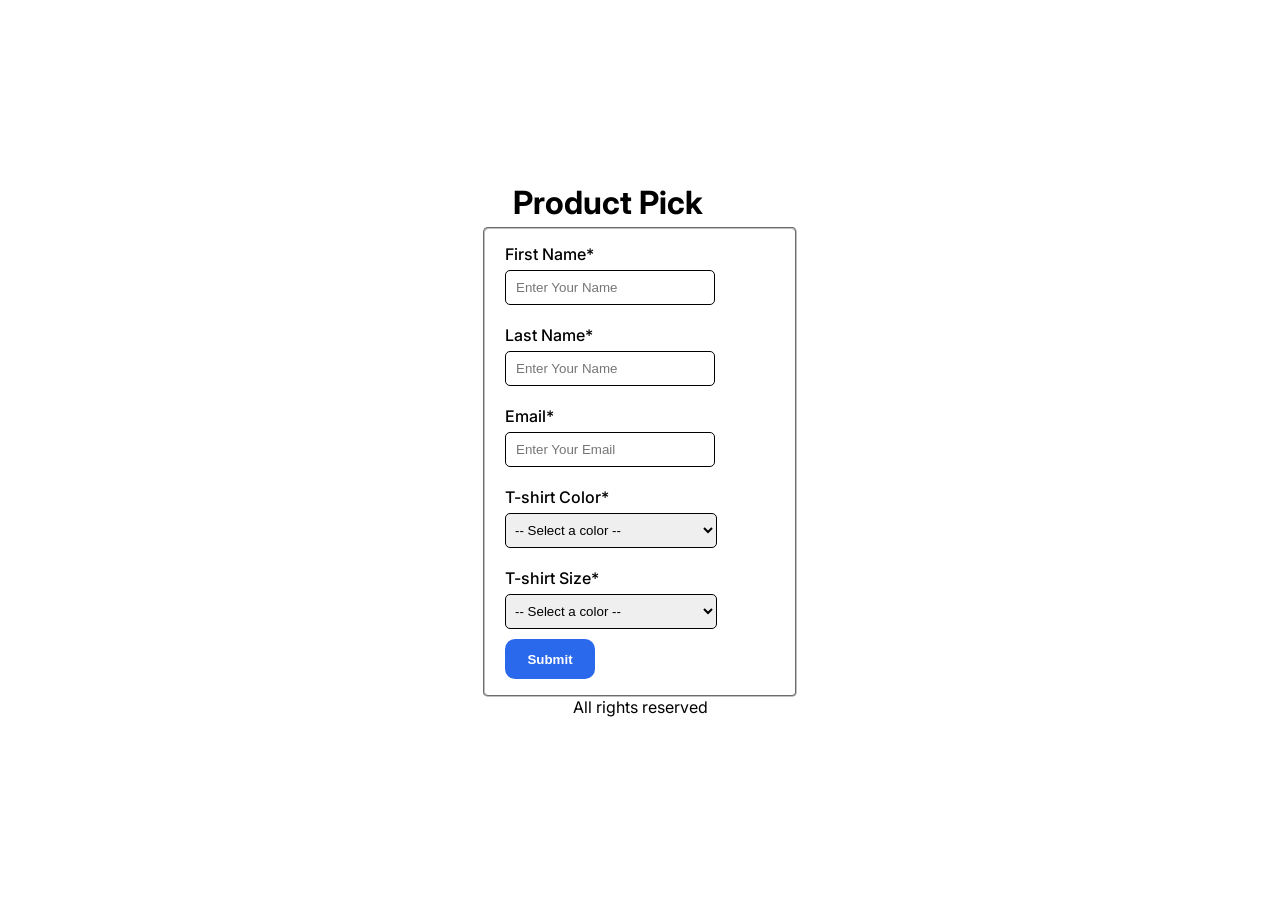
<file: Index.html>
<!DOCTYPE html>
<html lang="en">
<head>
    <meta charset="UTF-8">
    <meta name="viewport" content="width=device-width, initial-scale=1.0">
    <title>Form Control</title>

<!-- this is a google font link -->
 <link rel="preconnect" href="https://fonts.googleapis.com">
<link rel="preconnect" href="https://fonts.gstatic.com" crossorigin>
<link href="https://fonts.googleapis.com/css2?family=Inter:ital,opsz,wght@0,14..32,100..900;1,14..32,100..900&family=Open+Sans:ital,wght@0,300..800;1,300..800&display=swap" rel="stylesheet">
 
<!-- This is a css external link -->
<link rel="stylesheet" href="index.css">
</head>



<body class="font">
<div class="form">

<!-- This is a header section -->
    <div class="hd">
   <h1>Product Pick</h1>
    </div>


<!-- This is a main section -->
 
    <main>
    <form>
        <fieldset>
        <div class="all">
     <div>
        <label class="blk" for="nam">First Name* </label>
        <input type="text" id="nam" name="name" placeholder="Enter Your Name" pattern=".*\S.*\S.*" required >
     </div> 
     <br>

    <div>
        <label class="blk" for="nams">Last Name* </label>
        <input type="text" id="nams" name="name" placeholder="Enter Your Name" pattern=".*\S.*\S.*" required >
     </div> 

     <br>

          <div>
        <label class="blk" for="mail">Email* </label>
        <input type="email" id="mail" placeholder="Enter Your Email" name="Email" required>
     </div>

      <br>

     <div class="AllClr">
        <label class="blk" for="clr"> T-shirt Color*</label>
        <select  name="Color" id="clr" required>
            <option value="">-- Select a color -- </option>
            <option value="red">Red</option>
            <option value="blue"> Blue</option>
            <option value="yellow">Yellow</option>
        </select>        
     </div>

    <br>

     <div>
        <label class="blk" for="sz"> T-shirt Size*</label>
        <select  name="Size" id="sz" required>
            <option value="">-- Select a color -- </option>
            <option value="xs">XS</option>
            <option value="s">S</option>
            <option value="m">M</option>
            <option value="l">L</option>
            <option value="xl">XL</option>
            <option value="xxl">XXL</option>
        </select>

        <button class="btn" type="submit"> Submit </button>
     </div>
</div>
</fieldset>
    </form>
    </main>





<!-- This is a footer section -->
    <footer>
  <p>All rights reserved</p>
    </footer>
    
</div>

</body>
</html>
</file>
<file: index.css>
*{
    margin: 0;
    padding: 0;
    box-sizing: border-box;
}



/* this is a google font */
.font {
  font-family: "Inter", sans-serif;
  font-optical-sizing: auto;
  font-style: normal;
}


/* This is a whole form's class */
.form{
    display: flex;
    flex-direction: column;
    align-items: center;
    justify-content: center;
    height: 100vh; 
}


select{
    width: 212px;
    height: 35px;
    border-radius: 5px;
    border: solid 1px black;
    padding: 5px;
}

fieldset{
    width: 314px;
    height: 470px;
    border-radius: 5px;
}


/* all input fields position class */
.all{
    margin-top: 15px;
    margin-left: 20px;
}


input{
    height: 35px;
    width: 210px;
    border-radius: 5px;
    border: solid 1px black;
    padding: 10px;
}


/* This is whole font weight class name */
.blk{
    display: block;
    font-weight: 500;
    margin-bottom: 6px;
   
}

/* This is header class name */
.hd{
  margin-right: 5%;
  margin-bottom: 5px;
}

.btn{
    display: block;
    margin-top: 10px;
    width: 90px;
    height: 40px;
    border-radius: 10px;
    border: none;
    background-color:rgb(42, 104, 236);
    color: white;
    font-weight: bold;
}
</file>
